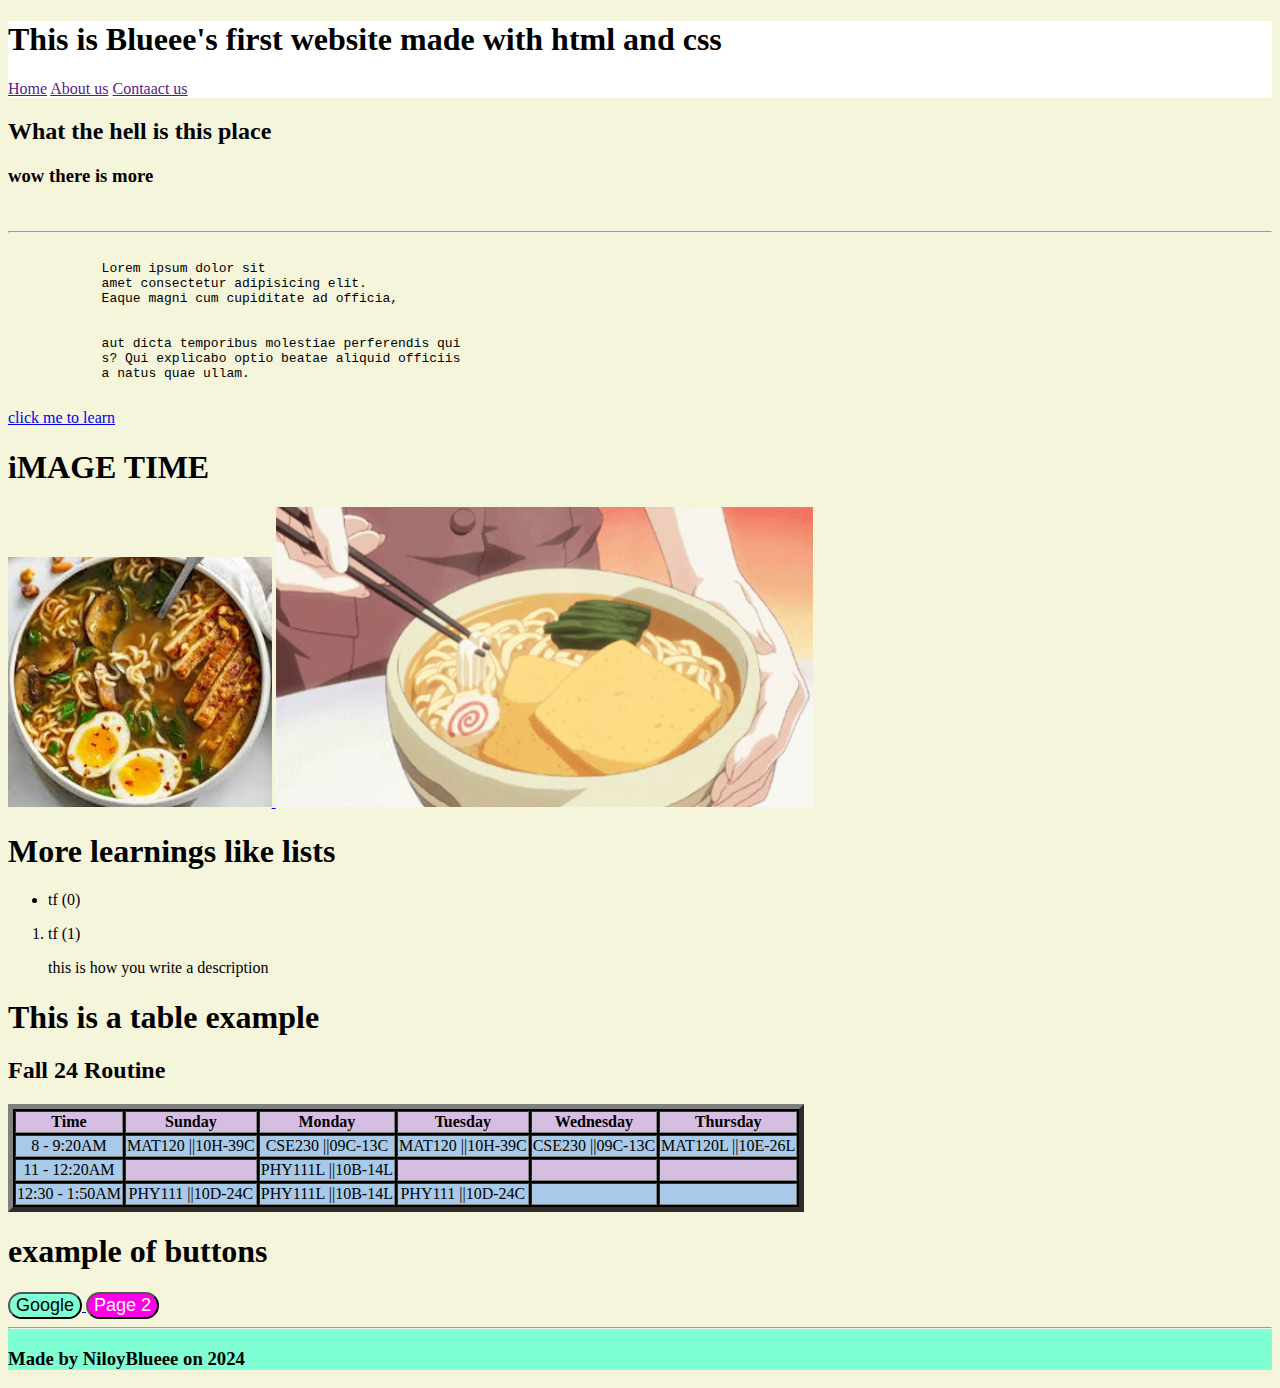
<file: files/index.html>
<!DOCTYPE html>
<html>  
    <head>  
        <title>Whats up </title>
        <link rel="icon" href="icon1.jpg">
        <link rel="stylesheet" href="style.css ">

    </head>
    <body>  
        <header> 
            <h1> This is Blueee's first website made with html and css</h1>
            <a href=""> Home</a>
            <a href="">About us</a>
            <a href="">Contaact us</a>

        </header>
        <h2> What the hell is this place  </h2> 
        <h3> wow there is more </h3>
        <br>
        <hr>
        <pre> 
            Lorem ipsum dolor sit
            amet consectetur adipisicing elit.
            Eaque magni cum cupiditate ad officia,
            <br>
            aut dicta temporibus molestiae perferendis qui
            s? Qui explicabo optio beatae aliquid officiis
            a natus quae ullam. 
        </pre>

        <a href="https://www.youtube.com/watch?v=HGTJBPNC-Gw" 
            target="_blank"
            title="Bro Code's TutoriaL">
            click me to learn
             
        </a>
        <h1>  iMAGE TIME   </h1>

        <a href= "https://en.wikipedia.org/wiki/Ramen" >
        <img src="download.jpeg"
        height = 250
        alt="wtf"> 
        </a>
        
        <img src = "ramen.gif" 
        height="300" >
        

        <h1> More learnings like lists</h1>
        
        <ul> <li> tf (0)</li></ul>
        
        <ol> <li> tf (1) </li></ol>

        <dl> <dd> this is how you write a description </dd></dl>

        <h1> This is a table example  </h1>
        <h2> Fall 24 Routine </h2>
        <table border="5"> 
            <tr class="odd"> 
                <th > Time </th>
                <th> Sunday </th>
                <th> Monday </th>
                <th> Tuesday </th>
                <th> Wednesday </th>
                <th> Thursday </th>    
            </tr> 
            <tr align="center" class="even"> 
                <td id="time" > 8 - 9:20AM </td>
                <td> MAT120 ||10H-39C  </td>
                <td> CSE230 ||09C-13C  </td>
                <td> MAT120 ||10H-39C  </td>
                <td> CSE230 ||09C-13C  </td>
                <td> MAT120L ||10E-26L  </td>
            </tr>
            
            <tr  align="center" class="odd">
                <td id="time">11 - 12:20AM </td>
                <td></td>
                <td id="td1"> PHY111L ||10B-14L </td>
                <td></td>
                <td></td>
                <td></td>

            </tr>
            <tr  align="center" class="even">
                <td id="time" >12:30 - 1:50AM</td>
                <td>PHY111 ||10D-24C</td>
                <td>PHY111L ||10B-14L</td>
                <td>PHY111 ||10D-24C</td>
                <td></td>
                <td></td>
            </tr>
        </table>
        <h1>example of buttons</h1>
        <a href="https://www.google.com">
            <button style="background-color: rgb(127, 255, 212);
             color: black;
             border-radius: 25px ; font-size: large;">
                Google
            </button>
        </a>
        <a href="page2.html">
            <button style="background-color: rgb(255, 0, 230);
             color: rgb(255, 255, 255);
             border-radius: 25px ; font-size: large;">
                Page 2
            </button>
        </a>

        <footer style="background-color: aquamarine;">
            <hr>
            <h3>Made by NiloyBlueee on 2024</h3>     
        </footer>



    </body>  
</html>
</file>
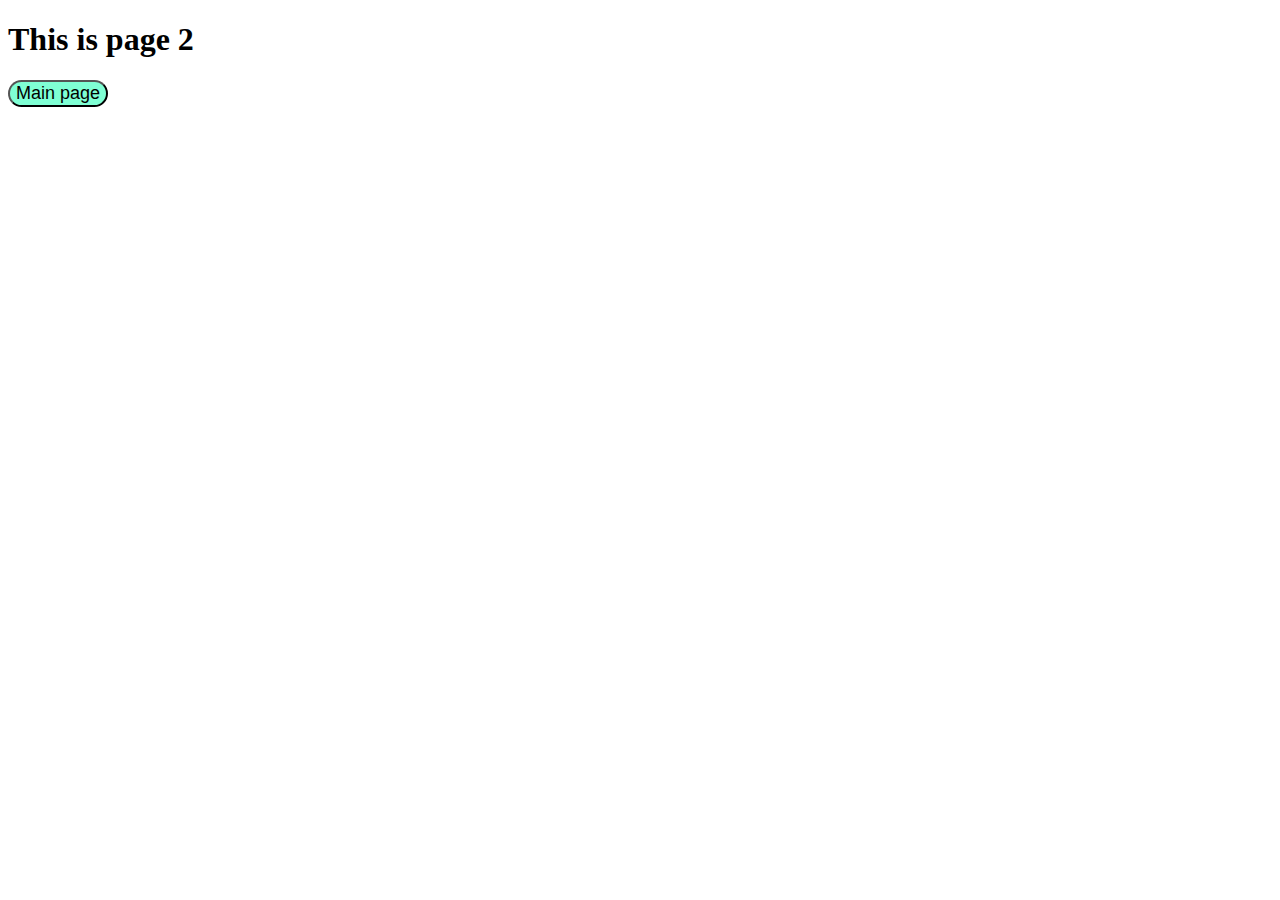
<file: files/page2.html>
<!DOCTYPE html>
<html lang="en">
<head>
    <meta charset="UTF-8">
    <meta name="viewport" content="width=device-width, initial-scale=1.0">
    <title>Document</title>
</head>
<body>
    <h1> This is page 2  </h1>
    <a href="index.html">
        <button style="background-color: rgb(127, 255, 212);
         color: black;
         border-radius: 25px ; font-size: large;">
            Main page 
        </button>
    </a>
</body>
</html>
</file>
<file: files/style.css>
body{
    background-color: beige;
}
header{
    background-color: white ;
}
table{
    background-color: black;
    }
.odd{
    background-color: rgb(214, 189, 226);
}
.even{
    background-color: rgb(168, 201, 231);
}
#td1{
    background-color: rgb(168, 201, 231);
}
#time{
    background-color: rgb(168, 201, 231);
    color: rgb(0, 0, 0) ;
}
</file>
